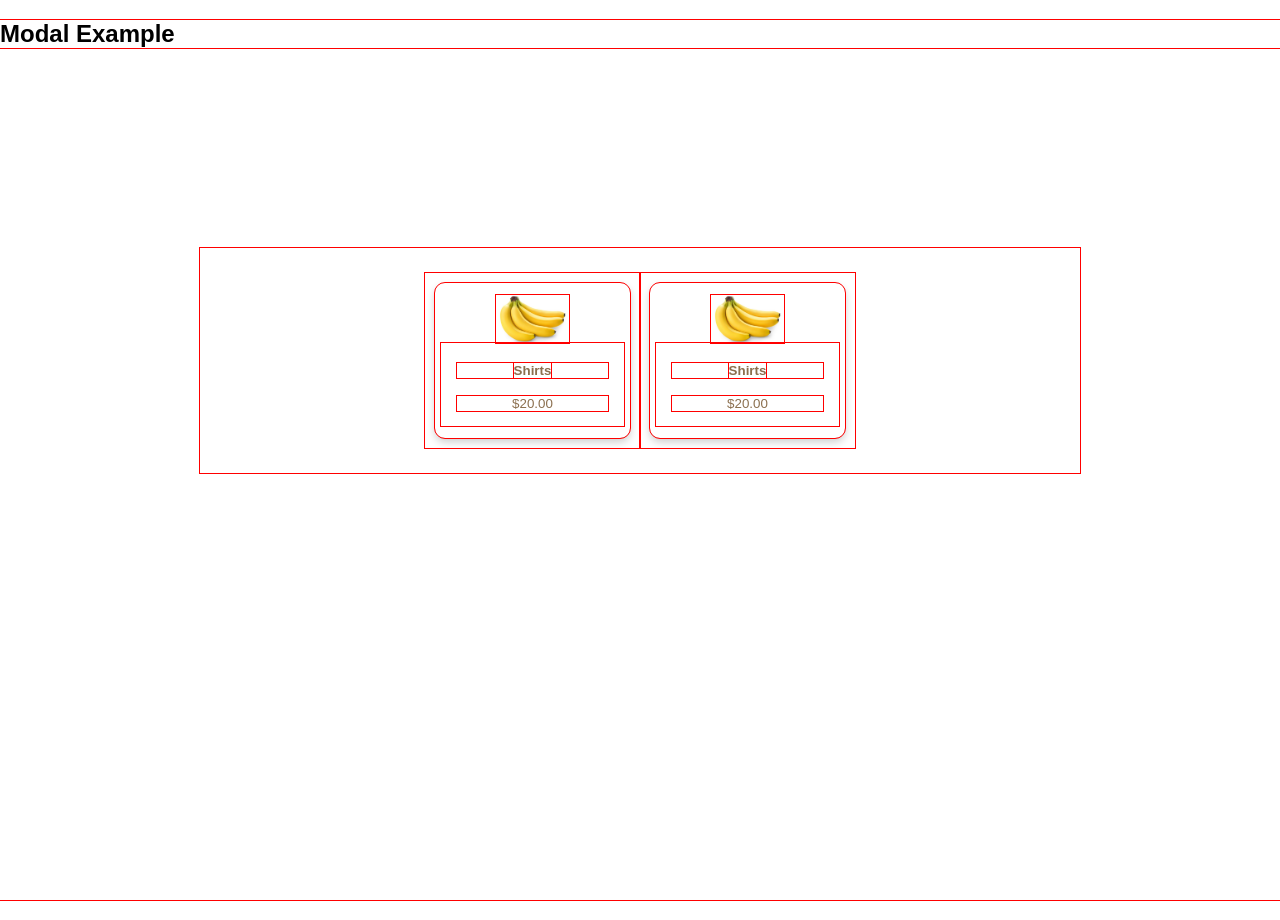
<file: MSI website/ModalEx/ModalEx.html>
<!DOCTYPE html>
<!--[if lt IE 7]>      <html class="no-js lt-ie9 lt-ie8 lt-ie7"> <![endif]-->
<!--[if IE 7]>         <html class="no-js lt-ie9 lt-ie8"> <![endif]-->
<!--[if IE 8]>         <html class="no-js lt-ie9"> <![endif]-->
<!--[if gt IE 8]>      <html class="no-js"> <!--<![endif]-->
<html>
    <head>
        <meta charset="utf-8">
        <meta http-equiv="X-UA-Compatible" content="IE=edge">
        <title></title>
        <meta name="description" content="">
        <meta name="viewport" content="width=device-width, initial-scale=1">
        <link rel="stylesheet" href="ModalEx.css">
    </head>
    <body>
        <h2>Modal Example</h2>
        <div class="container">
          <div class="items">
            <button id="myBtn">               
              <img src="banana.jpg">
                <div class="wordContainer">
                  <h4><b>Shirts</b></h4>
                  <p>$20.00</p>
                </div>
            </button>
          </div>
          <div class="items">
            <button id="myBtn2">               
              <img src="banana.jpg">
                <div class="wordContainer">
                  <h4><b>Shirts</b></h4>
                  <p>$20.00</p>
                </div>
            </button>
          </div>     
        </div>     
        <!-- The Modal -->
        <div id="myModal" class="modal">
          <!-- Modal content -->
          <div class="modal-content">
            <span class="close">&times;</span>
            <img src="banana.jpg">
              <div class="wordContainer">
                <h4><b>Shirts</b></h4>
                <p>$20.00</p>
                <p>Quantity-1</p>
                <div class="dropdown">
                  <button class="dropbtn">Sizes</button>
                  <div class="dropdown-content">
                    <a href="#">Small</a>
                    <a href="#">Medium</a>
                    <a href="#">large</a>
                  </div>
                </div>                
              </div>
          </div>       
        </div>
        
        <script src="ModalEx.js" async defer></script>
    </body>
</html>
</file>
<file: MSI website/ModalEx/ModalEx.css>
* {
    outline: 1px solid red;
}
body, html {
    height: 100%;
    margin: 0;
    padding: 0;
    font-family: "Open Sans",Helvetica,Arial,sans-serif;
}

a {
    text-decoration: none;
    color: black;
}
button{
    width: auto;
    box-shadow: 0 4px 8px 0 rgba(0,0,0,0.2);
    transition: 0.3s;
    border: none;
    border-radius:10px;
    background: white;

}

button:hover{
    box-shadow: 0 8px 16px 0 rgba(0,0,0,0.2);
}

button:active {
    background: #e5e5e5;
    box-shadow: inset 0px 0px 5px #c1c1c1;
    outline: none;
}
/* The Modal (background) */
.modal {
    display: none; /* Hidden by default */
    position: fixed; /* Stay in place */
    z-index: 1; /* Sit on top */
    padding-top: 100px; /* Location of the box */
    left: 0;
    top: 0;
    width: 100%; /* Full width */
    height: 100%; /* Full height */
    overflow: auto; /* Enable scroll if needed */
    background-color: rgb(0,0,0); /* Fallback color */
    background-color: rgba(0,0,0,0.4); /* Black w/ opacity */
    
}

/* Modal Content */
.modal-content {
    background-color: #fefefe;
    margin: auto;
    padding: 20px;
    border: 1px solid #888;
    border-radius: 15px;
    width: 35%;
}

/* The Close Button */
.close {
    color: #aaaaaa;
    float: right;
    font-size: 28px;
    font-weight: bold;
}

.close:hover,
.close:focus {
    color: #000;
    text-decoration: none;
    cursor: pointer;
} 
.container {
    margin: 200px;
    padding: 25px;
    display: flex;
    justify-content: center;
}
.items{
    width: auto;
    height: auto;
    padding: 10px;
}

.items img{
    display: block;
    margin-left: auto;
    margin-right: auto;
    width: 40%;
}

button{
    width: 195px;
    height: 155px;
}

.wordContainer{
    padding: 2px 16px;
    text-align: center;
}

.wordContainer h4{
    text-align: center;
    color: #8b6f4e;
}

.wordContainer p{
    text-align: center;
    color: #8b6f4e;
}

img{
    display: block;
    margin-left: auto;
    margin-right: auto;
    width: 40%;
}
.dropbtn {
    background-color: #8b6f4e;
    color: white;
    padding: 16px;
    font-size: 16px;
    border: none;
    max-width: 150px;
    max-height: 50px;
}
  
.dropdown {
position: relative;
display: inline-block;
}

.dropdown-content {
display: none;
position: absolute;
background-color: #f1f1f1;
min-width: 160px;
box-shadow: 0px 8px 16px 0px rgba(0,0,0,0.2);
z-index: 1;
border-radius: 5px;
}

.dropdown-content a {
color: black;
padding: 12px 16px;
text-decoration: none;
display: block;
border-radius: 5px;
}

.dropdown-content a:hover {background-color: #ddd;}

.dropdown:hover .dropdown-content {
display: flex;
flex-direction: column;
}

.dropdown:hover .dropbtn {background-color: #7a6144;}
</file>
